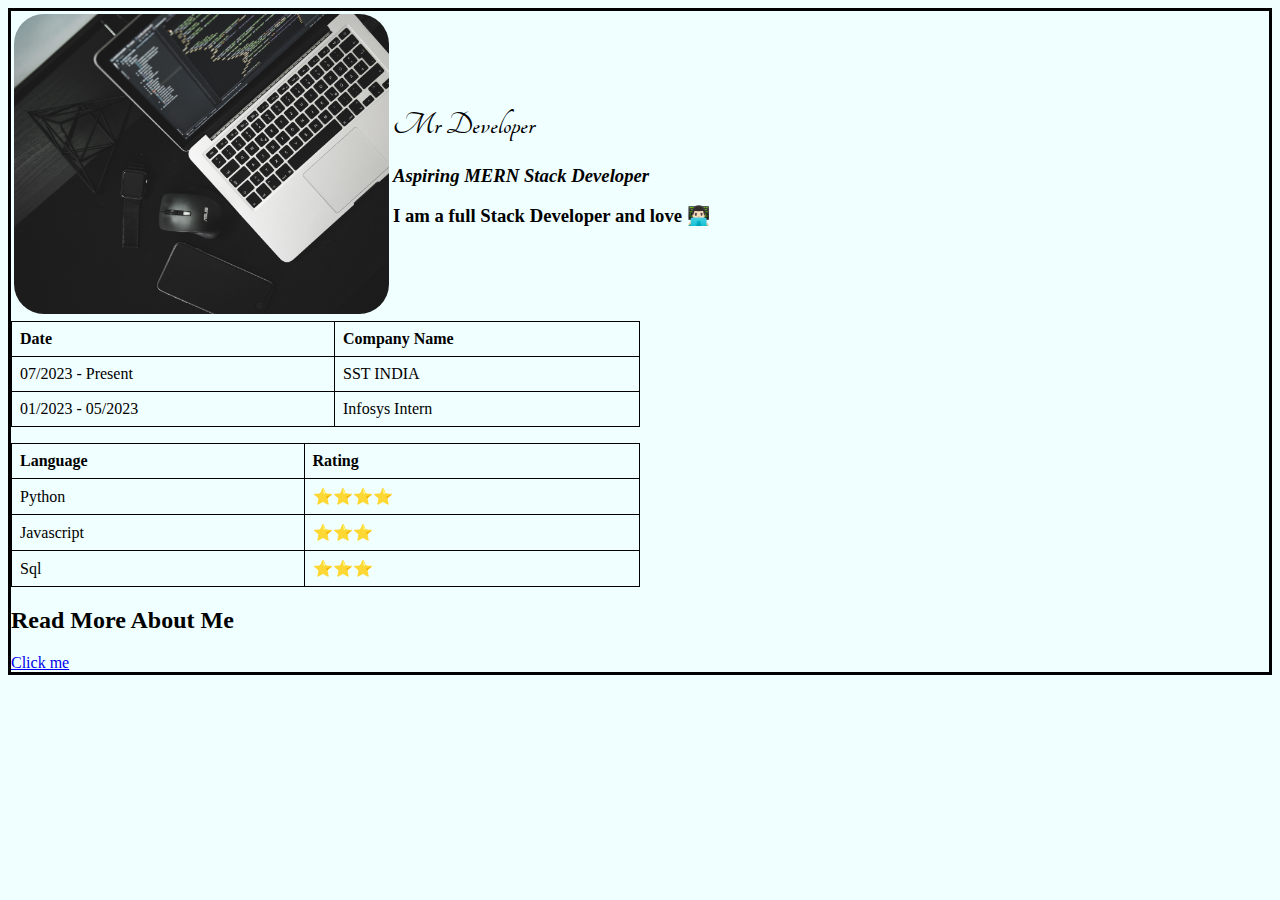
<file: index.html>
<!DOCTYPE html>
<html lang="en">
<head>
    <meta charset="UTF-8">
    <meta name="viewport" content="width=device-width, initial-scale=1.0">
    <title>Portfolio</title>
    <link rel="stylesheet" href="./style.css">
</head>
<body>
    <!-- 1- Header section   -->
    <header>
        <table>
            <tr>
                <td>
                    <img src="./altumcode-dMUt0X3f59Q-unsplash.jpg" alt="my_pic" height="300">
                </td>
                <td>
                    <h1 class="font1">Mr Developer</h1>
                    <h3 class="font2"><em>Aspiring MERN Stack Developer</em></h3>
                    <h3>I am a full Stack Developer and love 👨🏻‍💻</h3>
                    
                </td>
            </tr>
        </table>
    </header>
    <!-- 2- Work Experience -->
    <table class=tab1 cellspacing="10">
     <tr >
        <th>Date</th>
        <th>Company Name</th>
     </tr> 
     <tr>
        <td>07/2023 - Present</td>
        <td>SST INDIA</td>
     </tr> 
     <tr>
        <td>01/2023 - 05/2023</td>
        <td>Infosys Intern</td>
     </tr>  
    </table>
    <p></p>
    <!-- 3- Skill Section -->
    <table class=tab1 cellspacing="10">
        <tr>
            <th>Language</th>
            <th>Rating</th>
        </tr>
        <tr>
            <td>Python</td>
            <td>⭐⭐⭐⭐</td>
        </tr>
        <tr>
            <td>Javascript</td>
            <td>⭐⭐⭐</td>
        </tr>
        <tr>
            <td>Sql</td>
            <td>⭐⭐⭐</td>
        </tr>
    </table>
    <p></p>
    
    
    <!-- 4- Hobby -->
    <h2>Read More About Me</h2>
    <a href="./about.html">Click me</a>
</body>
</html>
</file>
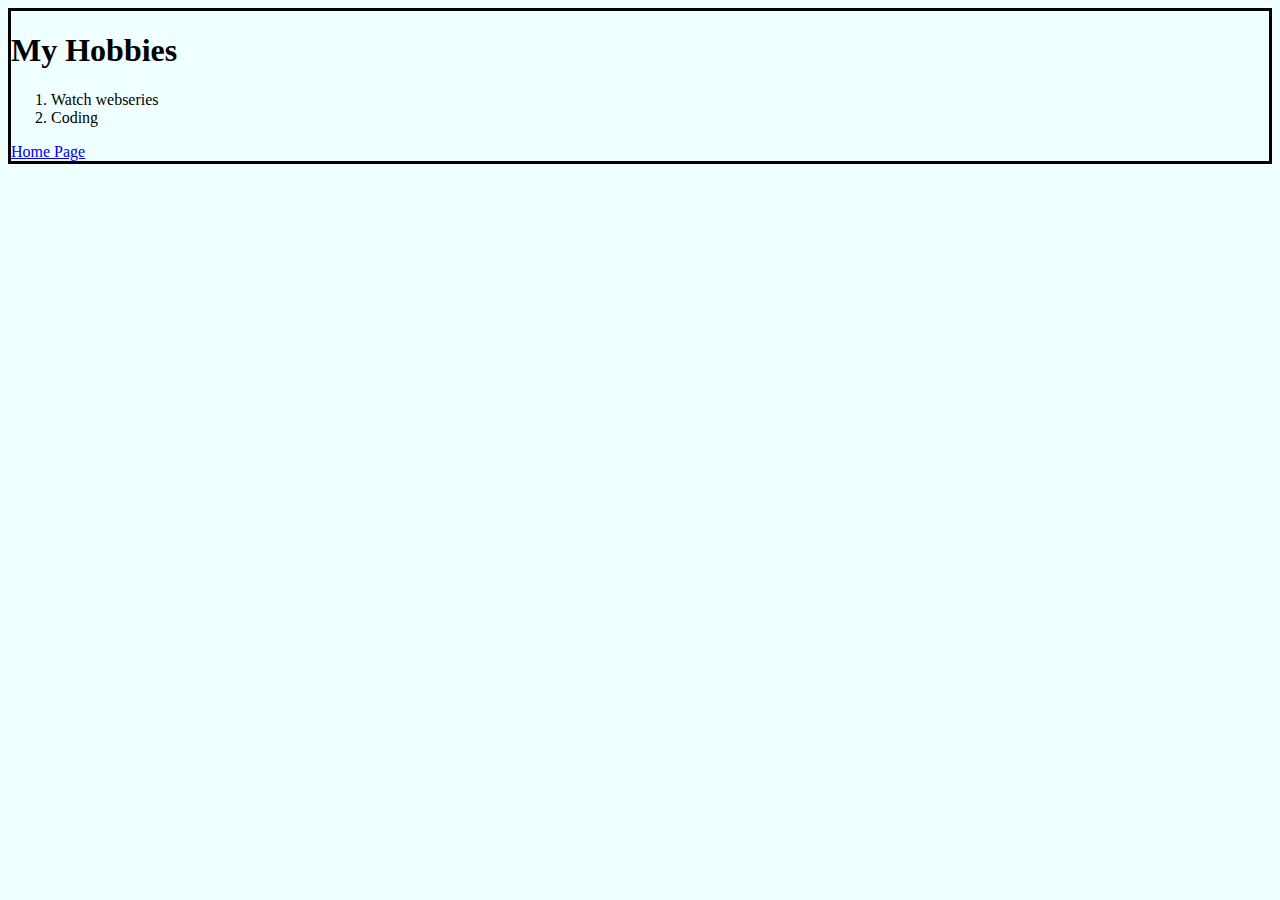
<file: about.html>
<!DOCTYPE html>
<html lang="en">
<head>
    <meta charset="UTF-8">
    <meta name="viewport" content="width=device-width, initial-scale=1.0">
    <title>Hobbies</title>
    <link rel="stylesheet" href="./style.css">
</head>
<body>
    <h1>My Hobbies</h1>
    <ol>
        <li>Watch webseries</li>
        <li>Coding</li>
    </ol>
    <a href="./index.html">Home Page</a>
    
</body>
</html>
</file>
<file: style.css>
@import url('https://fonts.googleapis.com/css2?family=Tangerine:wght@400;700&display=swap');
@import url('https://fonts.googleapis.com/css2?family=PT+Serif&display=swap');
.font1 {
    font-family: "Tangerine", cursive;
    font-weight: 700;
    font-style: normal;
  }
  



body{
  background-color: azure;
  border: solid;
}

img{
  border-radius: 30px;
}

.tab1{
  border-collapse: collapse;
  width: 50%;
}
.tab1 th, .tab1 td {
  border: 1px solid black;
  padding: 8px;
  text-align: left;
}
</file>
